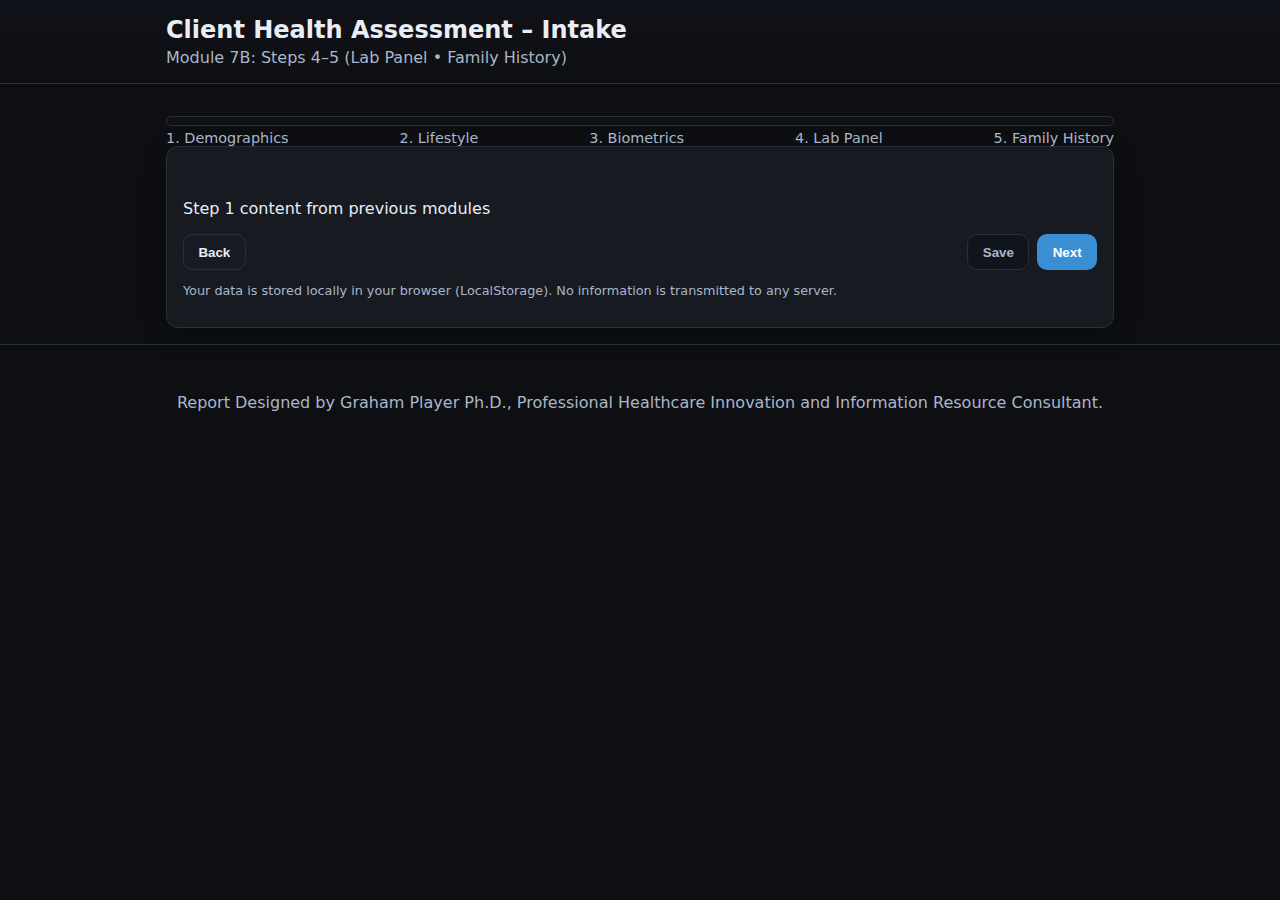
<file: intake-form/index.html>
<!doctype html>
<html lang="en">
<head>
  <meta charset="utf-8" />
  <meta name="viewport" content="width=device-width, initial-scale=1" />
  <title>Client Health Assessment – Intake Form</title>
  <link rel="stylesheet" href="./assets/styles.css" />
</head>
<body>
  <header class="site-header" role="banner">
    <div class="container header-inner">
      <h1>Client Health Assessment – Intake</h1>
      <p class="subtitle">Module 7B: Steps 4–5 (Lab Panel • Family History)</p>
    </div>
  </header>

  <main class="container" role="main">
    <section aria-label="Progress">
      <div id="progress" class="progress">
        <div id="progress-bar" class="progress-bar"></div>
      </div>
      <div class="step-labels">
        <span class="step-label">1. Demographics</span>
        <span class="step-label">2. Lifestyle</span>
        <span class="step-label">3. Biometrics</span>
        <span class="step-label">4. Lab Panel</span>
        <span class="step-label">5. Family History</span>
      </div>
    </section>

    <form id="intake-form" novalidate>
      <div id="form-messages" role="alert" aria-live="polite"></div>
      <div id="step-root"></div>
      <div class="nav-row">
        <button type="button" id="btn-back" class="btn btn-secondary">Back</button>
        <div class="spacer"></div>
        <button type="button" id="btn-save" class="btn btn-light">Save</button>
        <button type="button" id="btn-next" class="btn btn-primary">Next</button>
      </div>
      <p class="legal small-text">Your data is stored locally in your browser (LocalStorage). No information is transmitted to any server.</p>
    </form>
  </main>

  <footer class="site-footer">
    <div class="container">
      <p>Report Designed by Graham Player Ph.D., Professional Healthcare Innovation and Information Resource Consultant.</p>
    </div>
  </footer>

  <script src="./assets/app.js"></script>
</body>
</html>
</file>
<file: intake-form/assets/styles.css>
:root {
  --bg: #0e0f12;
  --panel: #171a21;
  --ink: #e9eef5;
  --muted: #aab6c9;
  --accent: #4fb477;
  --accent-2: #3a8fd4;
  --danger: #e2545e;
  --warn: #f0b429;
  --border: #2a2f3a;
}

* { box-sizing: border-box; }
html, body { height: 100%; }
body {
  margin: 0; font-family: ui-sans-serif, system-ui, -apple-system, Segoe UI, Roboto, "Helvetica Neue", Arial, "Noto Sans", "Apple Color Emoji", "Segoe UI Emoji";
  background: var(--bg); color: var(--ink);
}
.container { width: min(100%, 980px); margin: 0 auto; padding: 1rem; }

.site-header { background: linear-gradient(180deg, #101219, #0e0f12); border-bottom: 1px solid var(--border); }
.header-inner h1 { margin: 0; font-size: 1.5rem; }
.subtitle { color: var(--muted); margin: .25rem 0 0; }

.site-footer { border-top: 1px solid var(--border); color: var(--muted); text-align: center; padding: 1rem 0; }

.progress { background: #0f1116; border: 1px solid var(--border); border-radius: 999px; height: 10px; overflow: hidden; margin: 1rem 0 .25rem; }
.progress-bar { background: linear-gradient(90deg, var(--accent), var(--accent-2)); height: 100%; width: 0%; transition: width .25s ease; }
.step-labels { display: flex; gap: .5rem; justify-content: space-between; font-size: .9rem; color: var(--muted); }
.step-label.active { color: var(--ink); font-weight: 600; }

#intake-form { background: var(--panel); border: 1px solid var(--border); border-radius: 12px; padding: 1rem; box-shadow: 0 8px 24px rgba(0,0,0,.25); }

.field { display: grid; grid-template-columns: 220px 1fr; gap: .75rem; align-items: center; padding: .5rem 0; border-bottom: 1px dashed var(--border); }
.field:last-child { border-bottom: 0; }
.label { color: var(--muted); font-size: .95rem; }
.control input, .control select, .control textarea { width: 100%; background: #0f1218; border: 1px solid var(--border); color: var(--ink); border-radius: 8px; padding: .6rem .75rem; }
.control input[type=number] { -moz-appearance: textfield; }
.control input::-webkit-outer-spin-button, .control input::-webkit-inner-spin-button { -webkit-appearance: none; margin: 0; }

.hint { color: var(--muted); font-size: .8rem; margin-top: .25rem; }

.grid-2 { display: grid; grid-template-columns: 1fr 1fr; gap: .75rem; }

.nav-row { display: flex; gap: .5rem; align-items: center; margin-top: 1rem; }
.spacer { flex: 1; }
.btn { border: 1px solid var(--border); border-radius: 10px; padding: .6rem .9rem; font-weight: 600; cursor: pointer; }
.btn-primary { background: var(--accent-2); border-color: transparent; color: white; }
.btn-secondary { background: transparent; color: var(--ink); }
.btn-light { background: #10141b; color: var(--muted); }
.btn:disabled { opacity: .5; cursor: not-allowed; }

#form-messages { margin: .25rem 0 .75rem; min-height: 1.25rem; }
.alert { padding: .5rem .75rem; border-radius: 8px; font-size: .95rem; }
.alert-warn { background: rgba(240,180,41,.12); border: 1px solid rgba(240,180,41,.35); color: #f2d48e; }
.alert-danger { background: rgba(226,84,94,.12); border: 1px solid rgba(226,84,94,.35); color: #f0a1a7; }
.alert-success { background: rgba(79,180,119,.12); border: 1px solid rgba(79,180,119,.35); color: #b3e1c8; }

fieldset { border: 1px solid var(--border); border-radius: 10px; padding: .75rem; margin: .5rem 0 1rem; }
legend { color: var(--muted); font-size: .95rem; padding: 0 .4rem; }

.small-text { font-size: .8rem; color: var(--muted); }

/* Responsive tweaks */
@media (max-width: 720px) {
  .field { grid-template-columns: 1fr; }
}
</file>
